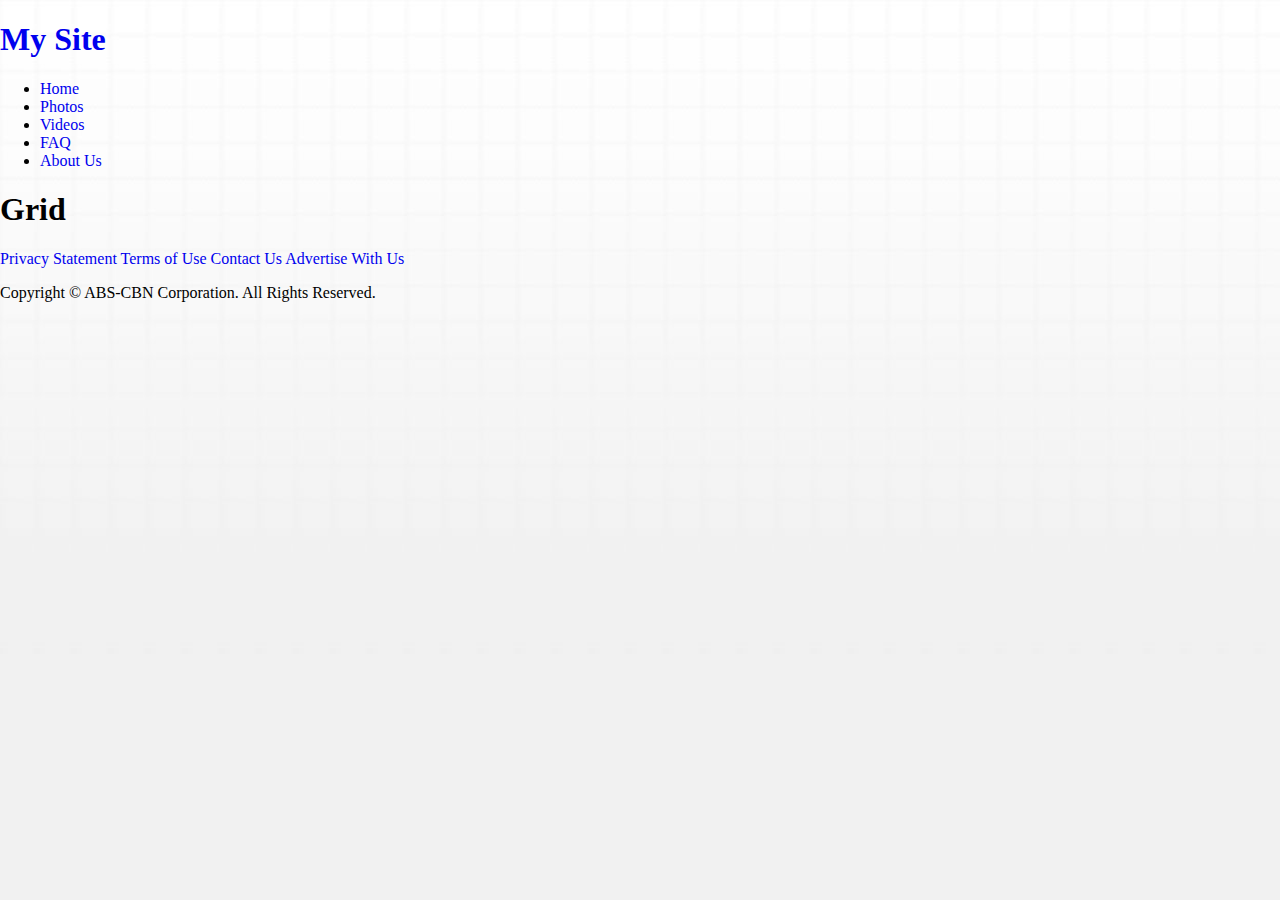
<file: style-guide.html>
<!doctype html>
<!--[if lt IE 7]>      <html class="no-js lt-ie9 lt-ie8 lt-ie7" lang="en"> <![endif]-->
<!--[if IE 7]>         <html class="no-js lt-ie9 lt-ie8" lang="en"> <![endif]-->
<!--[if IE 8]>         <html class="no-js lt-ie9" lang="en"> <![endif]-->
<!--[if gt IE 8]><!--> <html class="no-js" lang="en"> <!--<![endif]-->
<head>

	<title>PAGE TITLE - SITE NAME</title>

	<meta charset="utf-8">
	<meta http-equiv="X-UA-Compatible" content="IE=edge,chrome=1">
	<meta name="description" content="">
	<meta name="author" content="">


	<!-- OPEN GRAPH META DATA START -->
	<meta name="og:title" content="">
	<meta name="og:type" content="">
	<meta name="og:image" content="">
	<meta name="og:url" content="">
	<meta name="og:site_name" content="">
	<meta name="og:description" content="">
	<!-- OPEN GRAPH META DATA END -->

	
	<!-- MOBILE VIEWPORT START -->
	<meta name="viewport" content="width=device-width, initial-scale=1.0">
	<meta name="apple-mobile-web-app-capable" content="yes" />
	<!-- MOBILE VIEWPORT END -->


	<!-- STARTUP IMAGES START -->
	<link rel="apple-touch-startup-image" media="screen and (min-device-width: 481px) and (max-device-width: 1024px) and (orientation:landscape)" href="theme/images/ipad-landscape-1024x748.png" />
	<link rel="apple-touch-startup-image" media="screen and (min-device-width: 481px) and (max-device-width: 1024px) and (orientation:portrait)" href="theme/images/ipad-portrait-768x1004.png" />
	<link rel="apple-touch-startup-image" media="screen and (max-device-width: 320px)" href="theme/images/iphone-320x480.png" />
	<link rel="apple-touch-startup-image" media="(max-device-width: 480px) and (-webkit-min-device-pixel-ratio: 2)" href="theme/images/iphone4-640x920.png">
	<!-- STARTUP IMAGES END -->

	
	<!-- BOOKMARK ICONS START -->
	<link rel="apple-touch-icon" sizes="114x114" href="theme/images/icon-114x114.png">
	<link rel="apple-touch-icon" sizes="72x72" href="theme/images/icon-72x72.png">
	<link rel="apple-touch-icon" href="theme/images/icon-57x57.png">
	<link rel="icon" href="icon.png" type="image/png" />
	<!--<link rel="shortcut icon" href="favicon-16x16.ico" />-->
	<!-- BOOKMARK ICONS END -->

	
	<!-- STYLES START -->
	<link rel="stylesheet" media="screen" href="theme/styles/master.css">
	<link rel="stylesheet" media="print" href="theme/styles/print.css" />
	<script type="text/javascript" src="theme/scripts/modernizr.js"></script>
	<link rel="author" href="humans.txt">
	<!--[if IE]> <link rel="stylesheet" type="text/css" href="theme/styles/ie.css" /> <![endif]-->
	<!-- STYLES END -->

</head>
<body>

	<!-- EFFECTIVE MEASURE START -->
	<!-- EFFECTIVE MEASURE END -->


	<!-- WRAPPER START -->
	<div id="wrapper">
		
		<!-- HEADER START -->
		<header class="main">
			
			<h1 class="logo"><a href="index.html">My Site</a></h1>

			<nav>
				<ul>
					<li><a href="#">Home</a></li>
					<li><a href="#">Photos</a></li>
					<li><a href="#">Videos</a></li>
					<li><a href="#">FAQ</a></li>
					<li><a href="#">About Us</a></li>
				</ul>
			</nav>

		</header>
		<!-- HEADER END -->


		<!-- CONTENT START -->
		<div class="main" role="main">

			<h1>Grid</h1>

			<div class="wrapper">
				<div class="row">
					<div class="span-1"></div>
					<div class="span-1"></div>
					<div class="span-1"></div>
					<div class="span-1"></div>
					<div class="span-1"></div>
					<div class="span-1"></div>
					<div class="span-1"></div>
					<div class="span-1"></div>
					<div class="span-1"></div>
					<div class="span-1"></div>
					<div class="span-1"></div>
					<div class="span-1"></div>	
				</div>
				<div class="row">
					<div class="span-2"></div>
					<div class="span-2"></div>
					<div class="span-2"></div>
					<div class="span-2"></div>
					<div class="span-2"></div>
					<div class="span-2"></div>
				</div>
				<div class="row">
					<div class="span-3"></div>
					<div class="span-3"></div>
					<div class="span-3"></div>
					<div class="span-3"></div>
				</div>
				<div class="row">
					<div class="span-4"></div>
					<div class="span-4"></div>
					<div class="span-4"></div>
				</div>
				<div class="row">
					<div class="span-5"></div>
					<div class="span-5"></div>
					<div class="span-2"></div>
				</div>
				<div class="row">
					<div class="span-6"></div>
					<div class="span-6"></div>
				</div>
				<div class="row">
					<div class="span-7"></div>
					<div class="span-5"></div>
				</div>
				<div class="row">
					<div class="span-8"></div>
					<div class="span-4"></div>
				</div>
				<div class="row">
					<div class="span-9"></div>
					<div class="span-3"></div>
				</div>
				<div class="row">
					<div class="span-10"></div>
					<div class="span-2"></div>
				</div>
				<div class="row">
					<div class="span-11"></div>
					<div class="span-1"></div>
				</div>
				<div class="row">
					<div class="span-12"></div>
				</div>
			</div>
			
		</div>
		<!-- CONTENT END -->


		<!-- FOOTER START -->
		<footer class="main">
			
			<p>
				<a href="privacy.html" target="_blank">Privacy Statement</a>
				<a href="terms.html" target="_blank">Terms of Use</a>
				<a href="contact.html" target="_blank">Contact Us</a>
				<a href="http://marketportal.abs-cbn.com" target="_blank">Advertise With Us</a>
			</p>

			<p>Copyright &copy; ABS-CBN Corporation. All Rights Reserved.</p>

		</footer>
		<!-- FOOTER END -->

	</div>
	<!-- WRAPPER END -->


	<!-- GOOGLE ANALYTICS START -->
	<!-- GOOGLE ANALYTICS END -->

	<!-- NIELSEN ONLINE START -->
	<!-- NIELSEN ONLINE END -->


	<!-- SCRIPTS START -->
	<script type="text/javascript" src="https://ajax.googleapis.com/ajax/libs/jquery/1.8.2/jquery.min.js"></script>
	<script>window.jQuery || document.write('<script src="theme/scripts/jquery-1.8.2.min.js"><\/script>')</script>
	<script type="text/javascript" src="theme/scripts/master.js"></script>
	<!-- SCRIPTS END -->

</body>
</html>
</file>
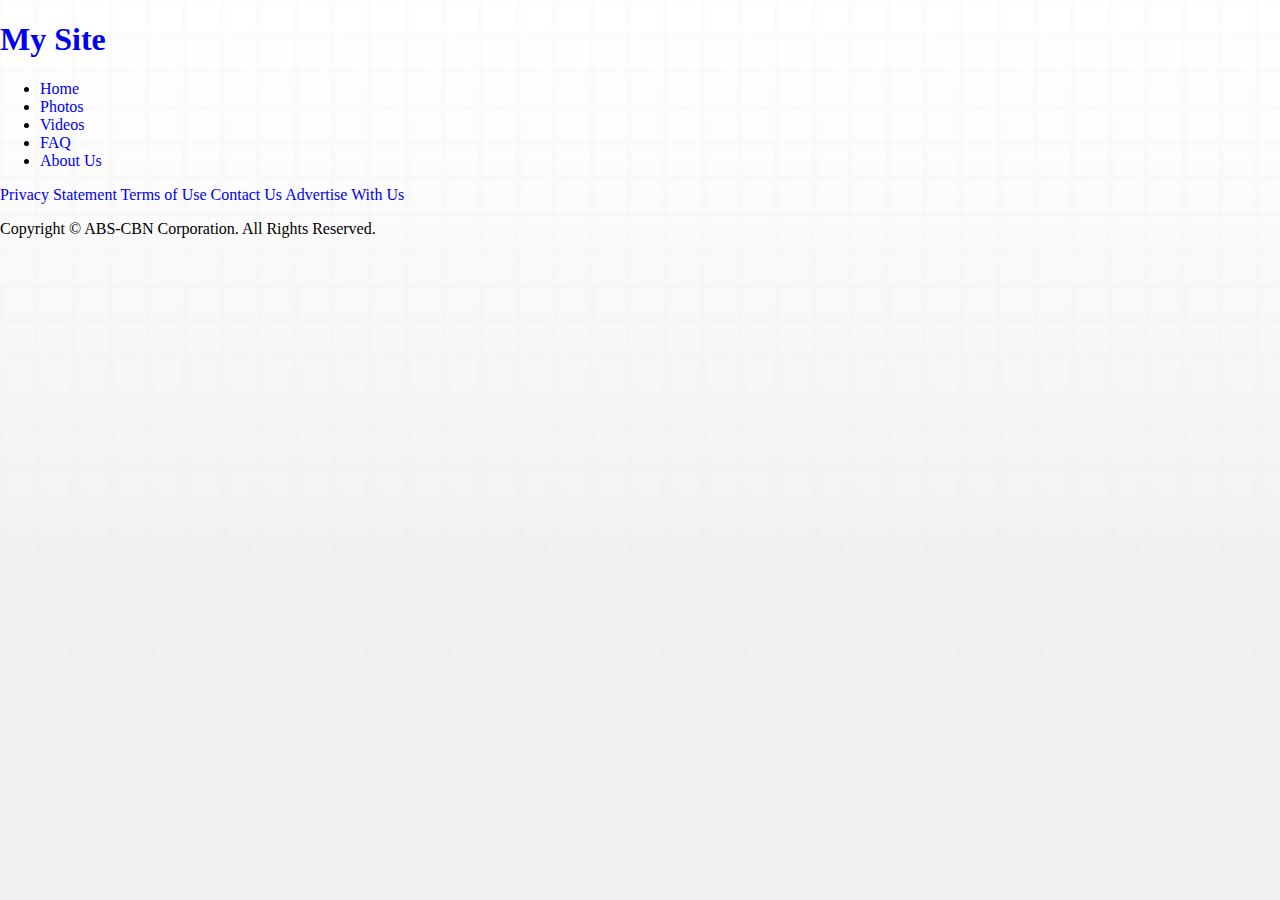
<file: template.html>
<!doctype html>
<!--[if lt IE 7]>      <html class="no-js lt-ie9 lt-ie8 lt-ie7" lang="en"> <![endif]-->
<!--[if IE 7]>         <html class="no-js lt-ie9 lt-ie8" lang="en"> <![endif]-->
<!--[if IE 8]>         <html class="no-js lt-ie9" lang="en"> <![endif]-->
<!--[if gt IE 8]><!--> <html class="no-js" lang="en"> <!--<![endif]-->
<head>

	<title>PAGE TITLE - SITE NAME</title>

	<meta charset="utf-8">
	<meta http-equiv="X-UA-Compatible" content="IE=edge,chrome=1">
	<meta name="description" content="">
	<meta name="author" content="">


	<!-- OPEN GRAPH META DATA START -->
	<meta name="og:title" content="">
	<meta name="og:type" content="">
	<meta name="og:image" content="">
	<meta name="og:url" content="">
	<meta name="og:site_name" content="">
	<meta name="og:description" content="">
	<!-- OPEN GRAPH META DATA END -->

	
	<!-- MOBILE VIEWPORT START -->
	<meta name="viewport" content="width=device-width, initial-scale=1.0">
	<meta name="apple-mobile-web-app-capable" content="yes" />
	<!-- MOBILE VIEWPORT END -->


	<!-- STARTUP IMAGES START -->
	<link rel="apple-touch-startup-image" media="screen and (min-device-width: 481px) and (max-device-width: 1024px) and (orientation:landscape)" href="theme/images/ipad-landscape-1024x748.png" />
	<link rel="apple-touch-startup-image" media="screen and (min-device-width: 481px) and (max-device-width: 1024px) and (orientation:portrait)" href="theme/images/ipad-portrait-768x1004.png" />
	<link rel="apple-touch-startup-image" media="screen and (max-device-width: 320px)" href="theme/images/iphone-320x480.png" />
	<link rel="apple-touch-startup-image" media="(max-device-width: 480px) and (-webkit-min-device-pixel-ratio: 2)" href="theme/images/iphone4-640x920.png">
	<!-- STARTUP IMAGES END -->

	
	<!-- BOOKMARK ICONS START -->
	<link rel="apple-touch-icon" sizes="114x114" href="theme/images/icon-114x114.png">
	<link rel="apple-touch-icon" sizes="72x72" href="theme/images/icon-72x72.png">
	<link rel="apple-touch-icon" href="theme/images/icon-57x57.png">
	<link rel="icon" href="icon.png" type="image/png" />
	<!--<link rel="shortcut icon" href="favicon-16x16.ico" />-->
	<!-- BOOKMARK ICONS END -->

	
	<!-- STYLES START -->
	<link rel="stylesheet" media="screen" href="theme/styles/master.css">
	<link rel="stylesheet" media="print" href="theme/styles/print.css" />
	<script type="text/javascript" src="theme/scripts/modernizr.js"></script>
	<link rel="author" href="humans.txt">
	<!--[if IE]> <link rel="stylesheet" type="text/css" href="theme/styles/ie.css" /> <![endif]-->
	<!-- STYLES END -->

</head>
<body>

	<!-- EFFECTIVE MEASURE START -->
	<!-- EFFECTIVE MEASURE END -->


	<!-- WRAPPER START -->
	<div id="wrapper">
		
		<!-- HEADER START -->
		<header class="main">
			
			<h1 class="logo"><a href="index.html">My Site</a></h1>

			<nav>
				<ul>
					<li><a href="#">Home</a></li>
					<li><a href="#">Photos</a></li>
					<li><a href="#">Videos</a></li>
					<li><a href="#">FAQ</a></li>
					<li><a href="#">About Us</a></li>
				</ul>
			</nav>

		</header>
		<!-- HEADER END -->


		<!-- CONTENT START -->
		<div class="main" role="main">

		</div>
		<!-- CONTENT END -->


		<!-- FOOTER START -->
		<footer class="main">
			
			<p>
				<a href="privacy.html" target="_blank">Privacy Statement</a>
				<a href="terms.html" target="_blank">Terms of Use</a>
				<a href="contact.html" target="_blank">Contact Us</a>
				<a href="http://marketportal.abs-cbn.com" target="_blank">Advertise With Us</a>
			</p>

			<p>Copyright &copy; ABS-CBN Corporation. All Rights Reserved.</p>

		</footer>
		<!-- FOOTER END -->

	</div>
	<!-- WRAPPER END -->


	<!-- GOOGLE ANALYTICS START -->
	<!-- GOOGLE ANALYTICS END -->

	<!-- NIELSEN ONLINE START -->
	<!-- NIELSEN ONLINE END -->


	<!-- SCRIPTS START -->
	<script type="text/javascript" src="https://ajax.googleapis.com/ajax/libs/jquery/1.8.2/jquery.min.js"></script>
	<script>window.jQuery || document.write('<script src="theme/scripts/jquery-1.8.2.min.js"><\/script>')</script>
	<script type="text/javascript" src="theme/scripts/master.js"></script>
	<!-- SCRIPTS END -->

</body>
</html>
</file>
<file: theme/styles/master.css>
@charset "UTF-8";
@font-face {
  font-family: "bebas_neueregular";
  src: url("lib/font/bebasneue-webfont.eot");
  src: url("lib/font/bebasneue-webfont.eot?#iefix") format("embedded-opentype"), url("lib/font/bebasneue-webfont.woff") format("woff"), url("lib/font/bebasneue-webfont.ttf") format("truetype"), url("lib/font/bebasneue-webfont.svg#bebasneue-webfont") format("svg");
  font-weight: normal;
  font-style: normal; }

h2.h2-font {
  font-family: "bebas_neueregular", Georgia; }
h2.article-title {
  font-size: 24px;
  color: #010101; }

a {
  text-decoration: none; }

p.p-font {
  font-family: Helvetica; }
p.article-read-more {
  font-family: "bebas_neueregular", Georgia; }
p.blogger-name, p.article-read-more {
  font-size: 12px;
  color: #b54a2c;
  text-transform: uppercase; }
p.article-write-up {
  font-size: 14px;
  color: #666666;
  line-height: 1.5; }

/* ===============
   BASIC LAYOUT
   =============== */
html, body {
  margin: 0;
  padding: 0;
  height: 100%; }

#wrapper {
  min-height: 100%;
  position: relative;
  background: url(../images/main-bg.jpg) repeat-x #f1f1f1;
  overflow: hidden;
  position: relative; }

/* Header */
#header {
  padding: 0 10px;
  background: #c05533;
  height: 10px;
  position: fixed;
  width: 100%;
  z-index: 11; }
  #header .main {
    width: 980px;
    position: relative;
    margin: 0 auto; }
    #header .main .social-media {
      width: 145px;
      height: 40px;
      padding: 5px;
      display: block;
      float: left;
      background: #c08181;
      position: absolute;
      top: 0;
      right: 0; }
      #header .main .social-media ul {
        list-style: none;
        margin: 0;
        padding: 0; }
        #header .main .social-media ul li {
          float: left;
          margin-left: 5px;
          margin-top: 5px;
          margin-bottom: 5px; }
          #header .main .social-media ul li a#icon-fb {
            background: url(../../sprite_sheet.png) no-repeat 0 0;
            display: block;
            width: 30px;
            height: 30px;
            text-indent: -999em;
            overflow: hidden; }
            #header .main .social-media ul li a#icon-fb:hover {
              background: url(../../sprite_sheet.png) no-repeat -72px 0; }
          #header .main .social-media ul li a#icon-tw {
            background: url(../../sprite_sheet.png) no-repeat -36px 0;
            display: block;
            width: 30px;
            height: 30px;
            text-indent: -999em;
            overflow: hidden; }
            #header .main .social-media ul li a#icon-tw:hover {
              background: url(../../sprite_sheet.png) no-repeat -108px 0; }
          #header .main .social-media ul li a#icon-insta {
            background: url(../../sprite_sheet.png) no-repeat 0 -36px;
            display: block;
            width: 30px;
            height: 30px;
            text-indent: -999em;
            overflow: hidden; }
            #header .main .social-media ul li a#icon-insta:hover {
              background: url(../../sprite_sheet.png) no-repeat -72px -36px; }
          #header .main .social-media ul li a#icon-linked {
            background: url(../../sprite_sheet.png) no-repeat -36px -36px;
            display: block;
            width: 30px;
            height: 30px;
            text-indent: -999em;
            overflow: hidden; }
            #header .main .social-media ul li a#icon-linked:hover {
              background: url(../../sprite_sheet.png) no-repeat -108px -36px; }

/* Left Sidebar */
/* Right Sidebar */
/* Footer */
/* ===============
   NAVIGATION
   =============== */
/* Primary */
/* Secondary */
/* Breadcrumbs */
/* Footer */
#footer {
  width: 100%;
  height: 12px;
  position: absolute;
  left: 0;
  bottom: 0;
  background: #c05533; }
  #footer .main {
    width: 980px;
    margin: 0 auto; }
    #footer .main p {
      margin: 0;
      text-align: center;
      font-size: 10px;
      color: #f1f1f1;
      font-weight: normal; }

/* ===============
   CONTENT
   =============== */
#content {
  padding: 10px;
  padding-bottom: 12px;
  position: relative;
  width: 1000px;
  margin: 0 auto; }
  #content .main {
    width: 1000px;
    margin: 10px auto;
    overflow: hidden; }
    #content .main .article-container {
      width: 999em;
      position: relative;
      left: -350px;
      overflow: hidden; }
      #content .main .article-container > .article-wrapper {
        float: left;
        position: relative;
        width: 350px;
        top: 0; }
        #content .main .article-container > .article-wrapper .article-section {
          width: 330px;
          height: 250px;
          float: left; }
          #content .main .article-container > .article-wrapper .article-section .article-content {
            position: relative;
            display: block; }
            #content .main .article-container > .article-wrapper .article-section .article-content .blogger-name, #content .main .article-container > .article-wrapper .article-section .article-content .article-title {
              z-index: 10;
              position: relative; }
            #content .main .article-container > .article-wrapper .article-section .article-content .blogger-name {
              margin: 0; }
            #content .main .article-container > .article-wrapper .article-section .article-content .article-title {
              margin: 10px 0; }
            #content .main .article-container > .article-wrapper .article-section .article-content .article-on-hover {
              display: none; }
              #content .main .article-container > .article-wrapper .article-section .article-content .article-on-hover img.article-image {
                position: relative; }
              #content .main .article-container > .article-wrapper .article-section .article-content .article-on-hover .article-date-post, #content .main .article-container > .article-wrapper .article-section .article-content .article-on-hover .article-read-more {
                position: absolute;
                bottom: 0;
                right: 10px; }
              #content .main .article-container > .article-wrapper .article-section .article-content .article-on-hover .article-date-post {
                background: url(../../sprite_sheet.png) no-repeat -144px 0;
                display: block;
                width: 50px;
                height: 50px;
                text-indent: -999em;
                overflow: hidden; }
              #content .main .article-container > .article-wrapper .article-section .article-content .article-on-hover .article-read-more {
                margin-right: 60px;
                height: 50px;
                line-height: 50px; }
            #content .main .article-container > .article-wrapper .article-section .article-content .article-hover-active {
              position: absolute;
              top: 0;
              left: 0;
              z-index: 0; }

.nav-prev-next a#nav-prev {
  position: fixed;
  left: 0;
  top: 50%;
  background: url(../../sprite_sheet.png) no-repeat 0 -72px;
  width: 50px;
  height: 50px;
  text-indent: -999em;
  display: block;
  margin-left: 5%; }
  .nav-prev-next a#nav-prev:hover {
    background: url(../../sprite_sheet.png) no-repeat 0 -144px; }
.nav-prev-next a#nav-next {
  position: fixed;
  right: 0;
  top: 50%;
  float: left;
  background: url(../../sprite_sheet.png) no-repeat -72px -72px;
  width: 50px;
  height: 50px;
  text-indent: -999em;
  display: block;
  margin-right: 5%; }
  .nav-prev-next a#nav-next:hover {
    background: url(../../sprite_sheet.png) no-repeat -72px -144px; }
</file>
<file: theme/styles/print.css>
/* =============================================================================
   Print Specific Styles
   Remove header, navigation, sidebars, etc.
   ========================================================================== */
</file>
<file: theme/styles/ie.css>
/* =============================================================================
   IE Specific Styles
   Loaded via <!--[IF IE]> conditional comment.
   ========================================================================== */

   #wrapper { height: 100%; }
</file>
